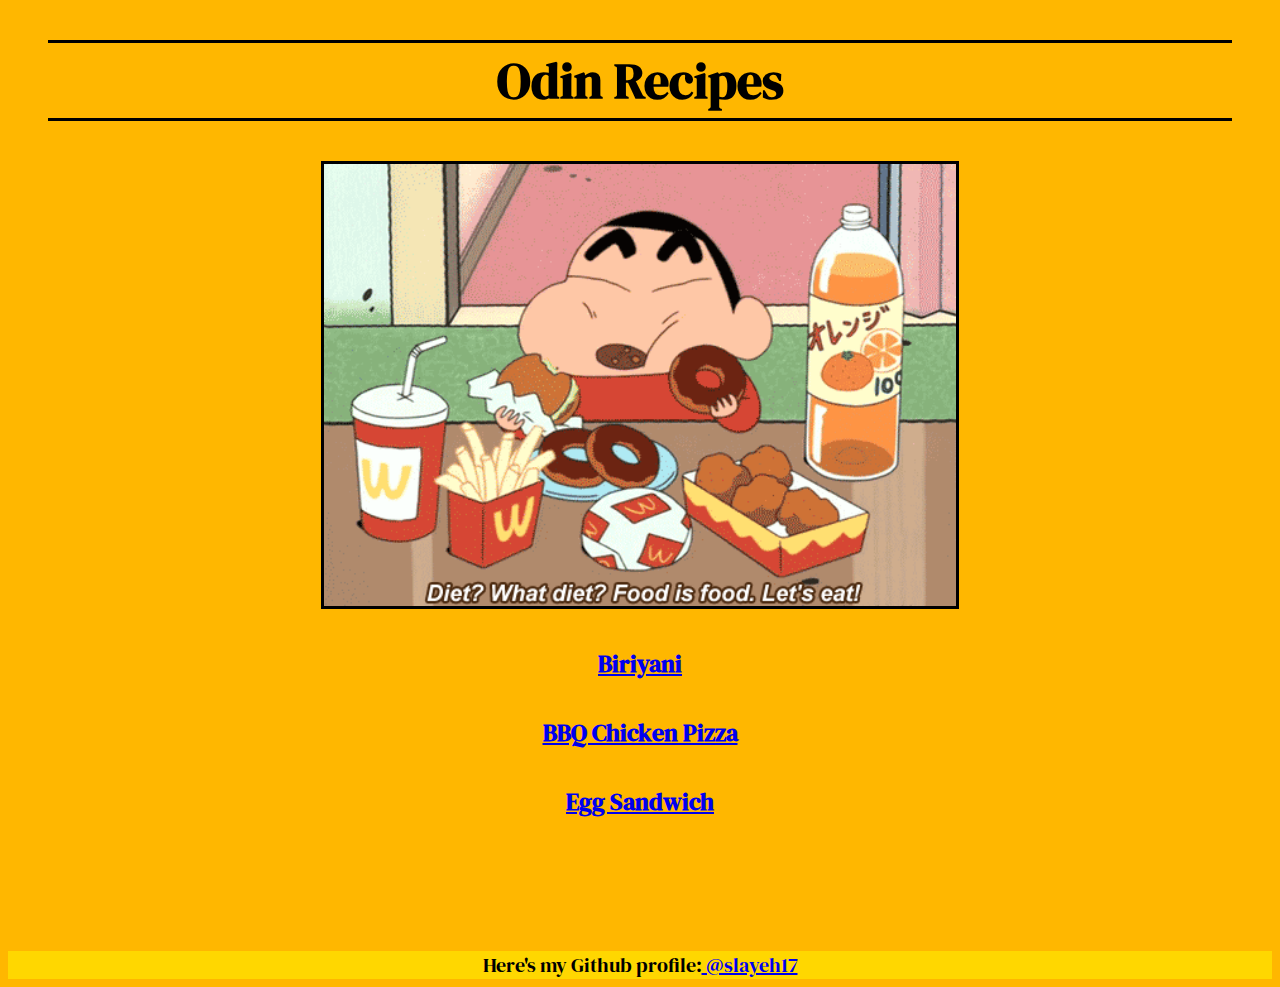
<file: index.html>
<!DOCTYPE html>
<html lang="en">
<head>
    <meta charset="UTF-8">
    <meta http-equiv="X-UA-Compatible" content="IE=edge">
    <meta name="viewport" content="width=device-width, initial-scale=1.0">
    <title>Odin-Recipes</title>
    <link href="https://cdn.jsdelivr.net/npm/bootstrap@5.0.2/dist/css/bootstrap.min.css" rel="stylesheet" integrity="sha384-EVSTQN3/azprG1Anm3QDgpJLIm9Nao0Yz1ztcQTwFspd3yD65VohhpuuCOmLASjC" crossorigin="anonymous">
    <link href="css/style.css" rel="stylesheet">
    <link rel="preconnect" href="https://fonts.googleapis.com"><link rel="preconnect" href="https://fonts.gstatic.com" crossorigin>
    <link href="https://fonts.googleapis.com/css2?family=DM+Serif+Display&display=swap" rel="stylesheet">
</head>
<body class="body_mod">
    <h1 class="header">Odin Recipes</h1>
    <img src="images/shinchan.gif" alt="food gif">
    <h2 class="look"><a href="recipes/biriyani.html">Biriyani</a></h2>
    <h2 class="look"><a href="recipes/bbq_chicken_pizza.html">BBQ Chicken Pizza</a></h2>
    <h2 class="look"><a href="recipes/egg_sandwich.html">Egg Sandwich</a></h2>
    <footer>Here's my Github profile:<a href="https://github.com/slayeh17"> @slayeh17</a></footer>
</body>
</html>
</file>
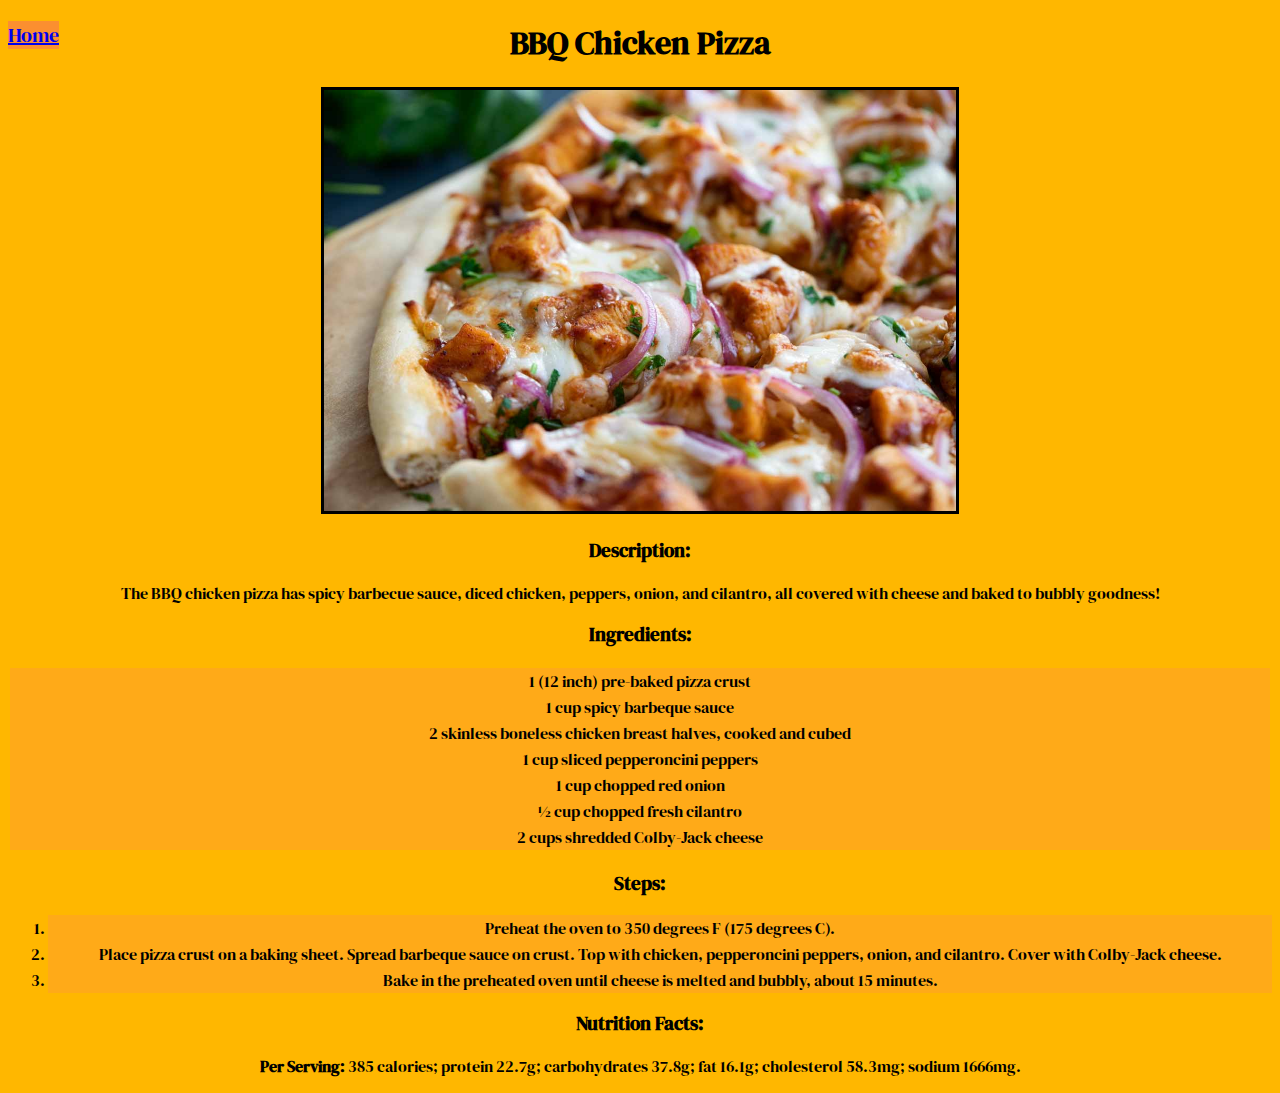
<file: recipes/bbq_chicken_pizza.html>
<!DOCTYPE html>
<html lang="en">
<head>
    <meta charset="UTF-8">
    <meta http-equiv="X-UA-Compatible" content="IE=edge">
    <meta name="viewport" content="width=device-width, initial-scale=1.0">
    <link href="https://cdn.jsdelivr.net/npm/bootstrap@5.0.2/dist/css/bootstrap.min.css" rel="stylesheet" integrity="sha384-EVSTQN3/azprG1Anm3QDgpJLIm9Nao0Yz1ztcQTwFspd3yD65VohhpuuCOmLASjC" crossorigin="anonymous">
    <link href="../css/style.css" rel="stylesheet">
    <link rel="preconnect" href="https://fonts.googleapis.com"><link rel="preconnect" href="https://fonts.gstatic.com" crossorigin>
    <link href="https://fonts.googleapis.com/css2?family=DM+Serif+Display&display=swap" rel="stylesheet">
</head>
    <title>BBQ Chicken Pizza</title>
</head>
<body class="body_recipes">
    <div class="top-nav">
        <a href="../index.html">Home</a>
    </div>
    <h1>BBQ Chicken Pizza</h1>
    <img src="../images/BBQ-Chicken-Pizza.jpg" alt="a image of BBQ Chicken Pizza">
    <h3>Description:</h3>
    <p>The BBQ chicken pizza has spicy barbecue sauce, diced chicken, peppers, onion, and cilantro, all covered with cheese and baked to bubbly goodness!</p>
    <h3>Ingredients:</h3>
    <ul>
        <li>1 (12 inch) pre-baked pizza crust</li>
        <li>1 cup spicy barbeque sauce</li>
        <li>2 skinless boneless chicken breast halves, cooked and cubed</li>
        <li>1 cup sliced pepperoncini peppers</li>
        <li>1 cup chopped red onion</li>
        <li>½ cup chopped fresh cilantro</li>
        <li>2 cups shredded Colby-Jack cheese</li>
    </ul>
    <h3>Steps:</h3>
    <ol>
        <li>Preheat the oven to 350 degrees F (175 degrees C).</li>
        <li>Place pizza crust on a baking sheet. Spread barbeque sauce on crust. Top with chicken, pepperoncini peppers, onion, and cilantro. Cover with Colby-Jack cheese.</li>
        <li>Bake in the preheated oven until cheese is melted and bubbly, about 15 minutes.</li>
    </ol>
    <h3>Nutrition Facts:</h3>
    <p><strong>Per Serving: </strong>385 calories; protein 22.7g; carbohydrates 37.8g; fat 16.1g; cholesterol 58.3mg; sodium 1666mg.</p>
</body>
</html>
</file>
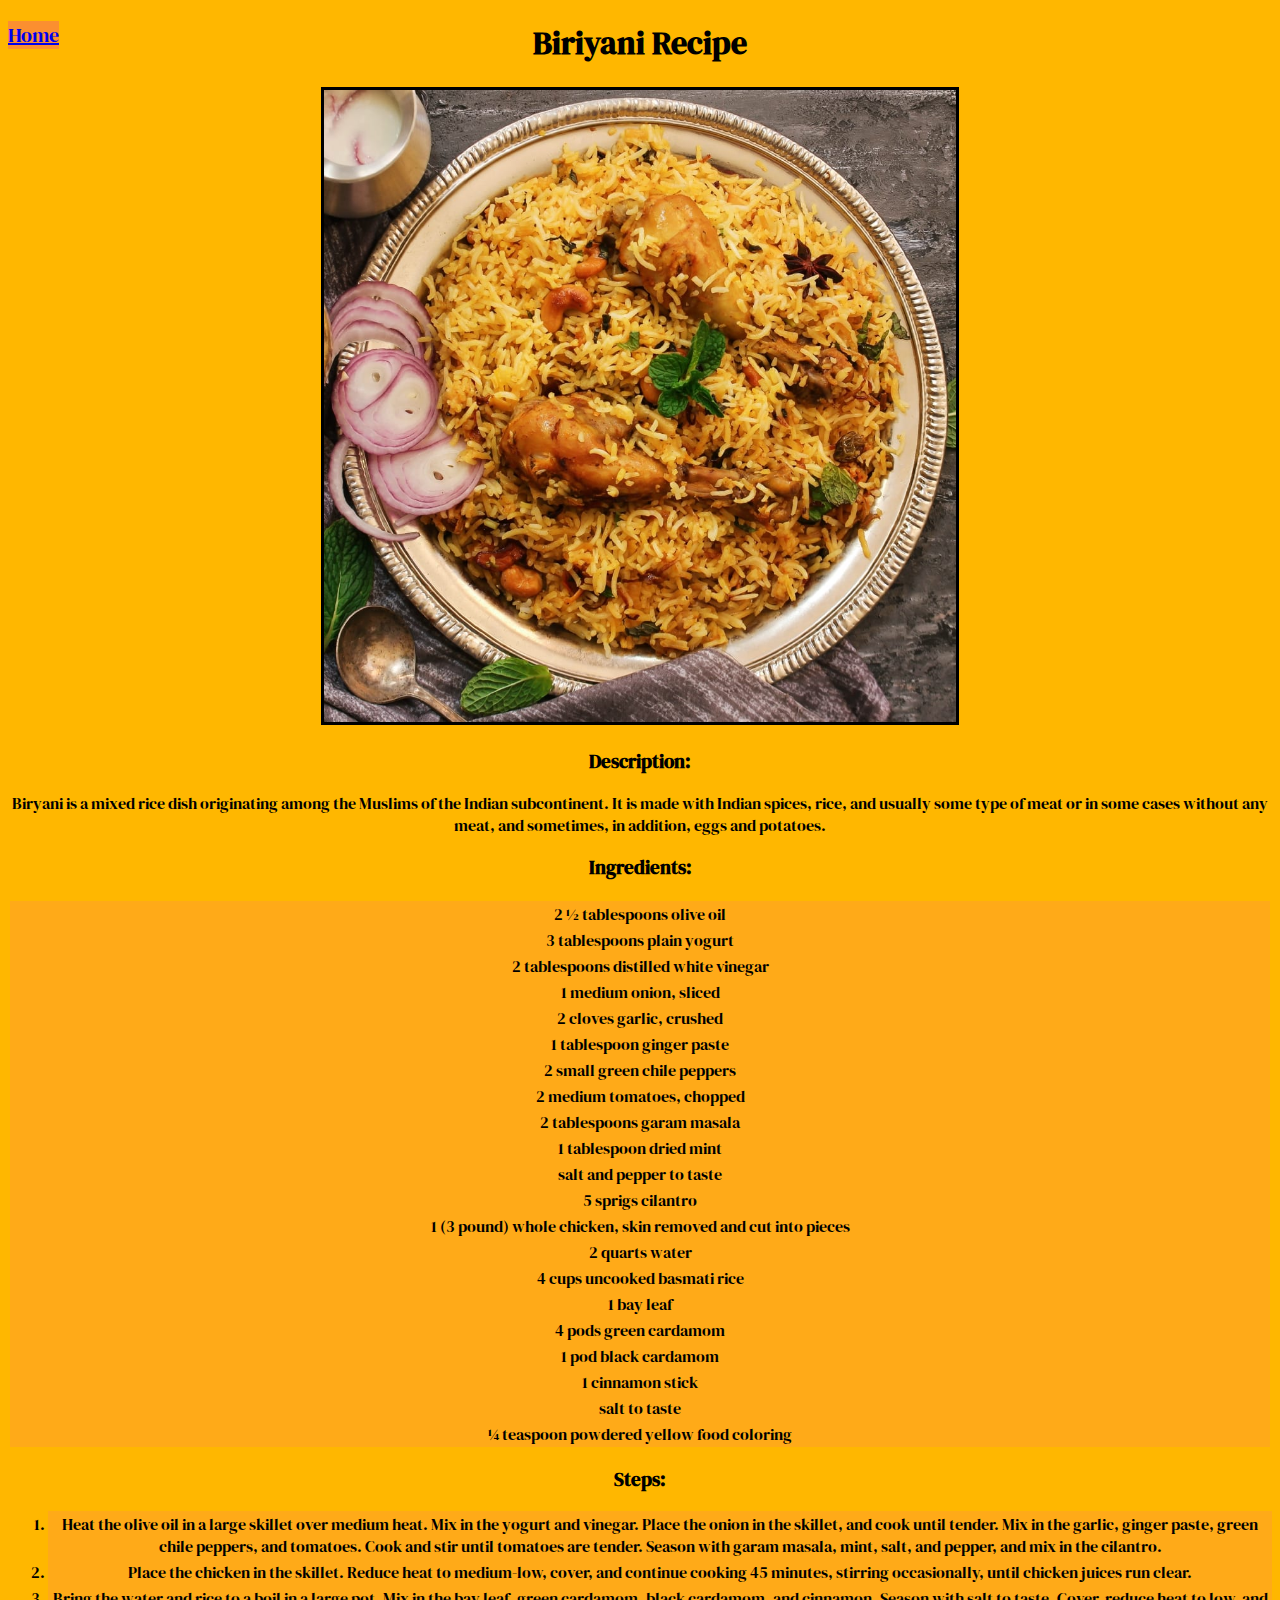
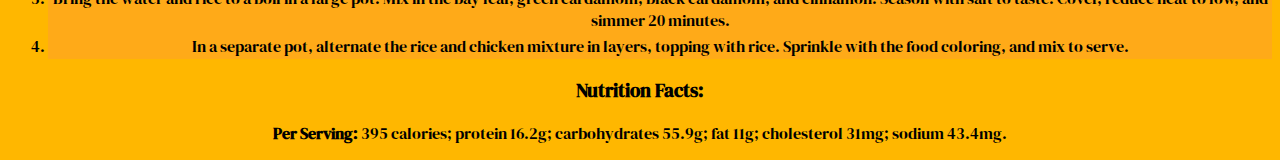
<file: recipes/biriyani.html>
<!DOCTYPE html>
<html lang="en">
<head>
    <meta charset="UTF-8">
    <meta http-equiv="X-UA-Compatible" content="IE=edge">
    <meta name="viewport" content="width=device-width, initial-scale=1.0">
    <link href="https://cdn.jsdelivr.net/npm/bootstrap@5.0.2/dist/css/bootstrap.min.css" rel="stylesheet" integrity="sha384-EVSTQN3/azprG1Anm3QDgpJLIm9Nao0Yz1ztcQTwFspd3yD65VohhpuuCOmLASjC" crossorigin="anonymous">
    <link href="../css/style.css" rel="stylesheet">
    <link rel="preconnect" href="https://fonts.googleapis.com"><link rel="preconnect" href="https://fonts.gstatic.com" crossorigin>
    <link href="https://fonts.googleapis.com/css2?family=DM+Serif+Display&display=swap" rel="stylesheet">
</head>
    <title>Biriyani</title>
</head>
<body class="body_recipes">
    <div class="top-nav">
        <a href="../index.html">Home</a>
    </div>
    <h1>Biriyani Recipe</h1>
    <img src="../images/biriyani.jpeg" alt="image of biriyani">
    <h3>Description:</h3>
    <p>Biryani is a mixed rice dish originating among the Muslims of the Indian subcontinent. It is made with Indian spices, rice, and usually some type of meat or in some cases without any meat, and sometimes, in addition, eggs and potatoes.</p>
    <h3>Ingredients:</h3>
    <ul>
        <li>2 ½ tablespoons olive oil</li>
        <li>3 tablespoons plain yogurt</li>
        <li>2 tablespoons distilled white vinegar</li>
        <li>1 medium onion, sliced</li>
        <li>2 cloves garlic, crushed</li>
        <li>1 tablespoon ginger paste</li>
        <li>2 small green chile peppers</li>
        <li>2 medium tomatoes, chopped</li>
        <li>2 tablespoons garam masala</li>
        <li>1 tablespoon dried mint</li>
        <li>salt and pepper to taste</li>
        <li>5 sprigs cilantro</li>
        <li>1 (3 pound) whole chicken, skin removed and cut into pieces</li>
        <li>2 quarts water</li>
        <li>4 cups uncooked basmati rice</li>
        <li>1 bay leaf</li>
        <li>4 pods green cardamom</li>
        <li>1 pod black cardamom</li>
        <li>1 cinnamon stick</li>
        <li>salt to taste</li>
        <li>¼ teaspoon powdered yellow food coloring</li>
    </ul>
    <h3>Steps:</h3>
    <ol>
        <li>Heat the olive oil in a large skillet over medium heat. Mix in the yogurt and vinegar. Place the onion in the skillet, and cook until tender. Mix in the garlic, ginger paste, green chile peppers, and tomatoes. Cook and stir until tomatoes are tender. Season with garam masala, mint, salt, and pepper, and mix in the cilantro.</li>
        <li>Place the chicken in the skillet. Reduce heat to medium-low, cover, and continue cooking 45 minutes, stirring occasionally, until chicken juices run clear.</li>
        <li>Bring the water and rice to a boil in a large pot. Mix in the bay leaf, green cardamom, black cardamom, and cinnamon. Season with salt to taste. Cover, reduce heat to low, and simmer 20 minutes.</li>
        <li>In a separate pot, alternate the rice and chicken mixture in layers, topping with rice. Sprinkle with the food coloring, and mix to serve.</li>
    </ol>
    <h3>Nutrition Facts:</h3>
    <p><strong>Per Serving: </strong>395 calories; protein 16.2g; carbohydrates 55.9g; fat 11g; cholesterol 31mg; sodium 43.4mg. </p>
</body>
</html>
</file>
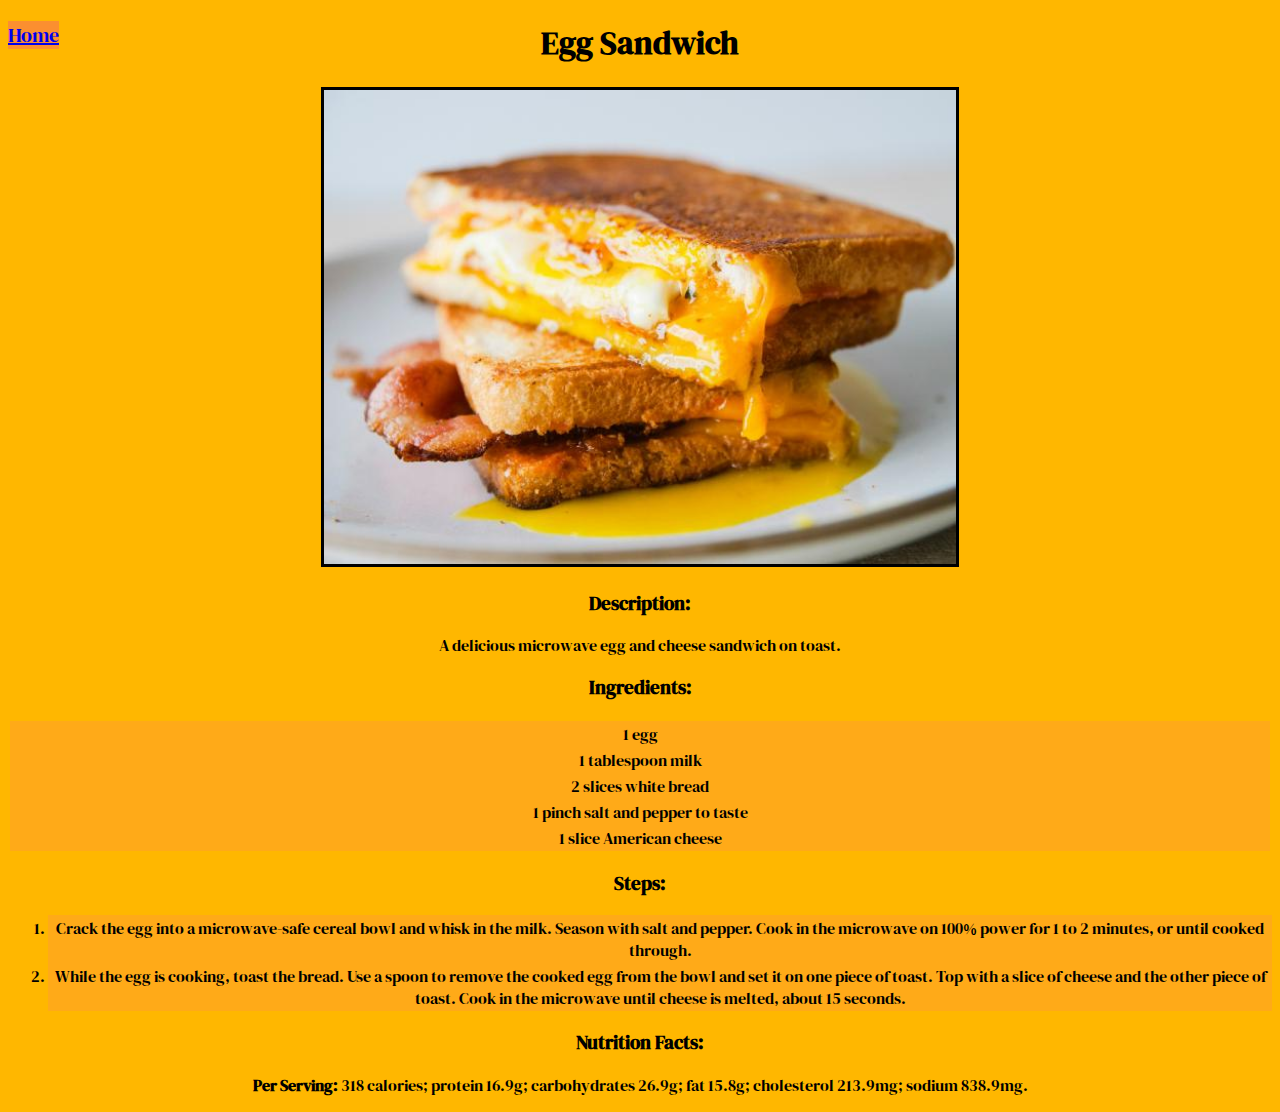
<file: recipes/egg_sandwich.html>
<!DOCTYPE html>
<html lang="en">
<head>
    <meta charset="UTF-8">
    <meta http-equiv="X-UA-Compatible" content="IE=edge">
    <meta name="viewport" content="width=device-width, initial-scale=1.0">
    <link href="https://cdn.jsdelivr.net/npm/bootstrap@5.0.2/dist/css/bootstrap.min.css" rel="stylesheet" integrity="sha384-EVSTQN3/azprG1Anm3QDgpJLIm9Nao0Yz1ztcQTwFspd3yD65VohhpuuCOmLASjC" crossorigin="anonymous">
    <link href="../css/style.css" rel="stylesheet">
    <link rel="preconnect" href="https://fonts.googleapis.com"><link rel="preconnect" href="https://fonts.gstatic.com" crossorigin>
    <link href="https://fonts.googleapis.com/css2?family=DM+Serif+Display&display=swap" rel="stylesheet">
</head>
    <title>Egg Sandwich</title>
</head>
<body class="body_recipes">
    <div class="top-nav">
        <a href="../index.html">Home</a>
    </div>
    <h1>Egg Sandwich</h1>
    <img src="../images/egg-sandwich.jpeg" alt="a image of egg sandwich">
    <h3>Description:</h3>
    <p>A delicious microwave egg and cheese sandwich on toast.</p>
    <h3>Ingredients:</h3>
    <ul>
        <li>1 egg</li>
        <li>1 tablespoon milk</li>
        <li>2 slices white bread</li>
        <li>1 pinch salt and pepper to taste</li>
        <li>1 slice American cheese</li>    
    </ul>
    <h3>Steps:</h3>
    <ol>
        <li>Crack the egg into a microwave-safe cereal bowl and whisk in the milk. Season with salt and pepper. Cook in the microwave on 100% power for 1 to 2 minutes, or until cooked through.</li>
        <li>While the egg is cooking, toast the bread. Use a spoon to remove the cooked egg from the bowl and set it on one piece of toast. Top with a slice of cheese and the other piece of toast. Cook in the microwave until cheese is melted, about 15 seconds.</li>
    </ol>
    <h3>Nutrition Facts:</h3>
    <p><strong>Per Serving: </strong>318 calories; protein 16.9g; carbohydrates 26.9g; fat 15.8g; cholesterol 213.9mg; sodium 838.9mg.</p>
</body>
</html>
</file>
<file: css/style.css>
.header{
    margin:40px;
    font-size:50px;
    border-top: 3px solid black;
    border-bottom: 3px solid black;
    padding:3px;
}

.body_mod{
    font-family: 'DM Serif Display', serif;
    text-align: center;
    background-color:rgb(255, 183, 0);
}

.body_recipes{
    font-family: 'DM Serif Display', serif;
    background-color:rgb(255, 183, 0);
    text-align: center;
}
ul {
    list-style:none;
    /*margin-inline:30%;*/
    padding:2px;
}
li{
    background-color: rgb(255, 170, 24);
    padding:2px;
}

img{
    border: 3px solid black;
    width: 50%;
    height: 40%;
}

.look{
    margin:30px;
    padding:3px;
}

.look:hover{
    font-size:35px;
    background-color: rgb(255, 157, 0);
}

footer{
    margin-top: 130px;
    font-size: 20px;
    background-color: gold;
    overflow: auto;
}

.top-nav{
    font-size: 20px;
    text-align: right;
    background-color: rgb(251, 143, 48);
    text-decoration: none;
    position: fixed;
}
.top-nav a:hover{
    background-color: gold
}
</file>
